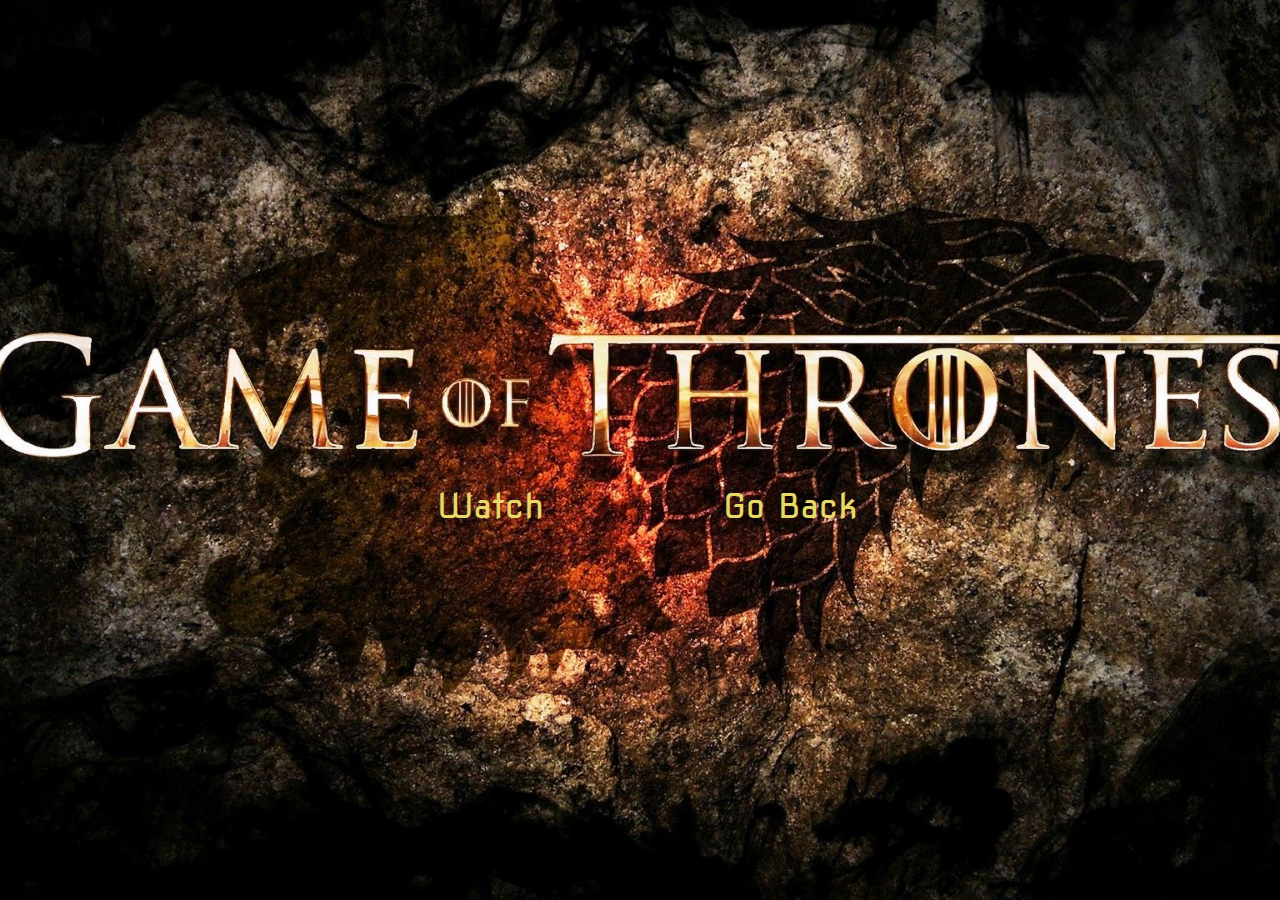
<file: getyourhouse.html>
<!DOCTYPE html>
<html>
  <head>
    <title>Explore Seasons</title>
    <link rel="shortcut icon" href="images/favicon.png" type="image/png" />
    <link type="text/css" rel="stylesheet" href="css/getyourhouse.css" />
    <link rel="stylesheet" href="https://cdnjs.cloudflare.com/ajax/libs/font-awesome/6.4.0/css/all.min.css">
    <link
      rel="stylesheet"
      type="text/css"
      href="https://fonts.googleapis.com/css?family=Open Sans"
    />
  </head>
  <body>
    <section class="bg">
      <div class="container">
       
          <a href="game.html" class="btn">Watch</a>
          <a href="index.html" id="back" class="btn">Go Back</a>
        
      </div>
    </section>
  </body>
</html>
</file>
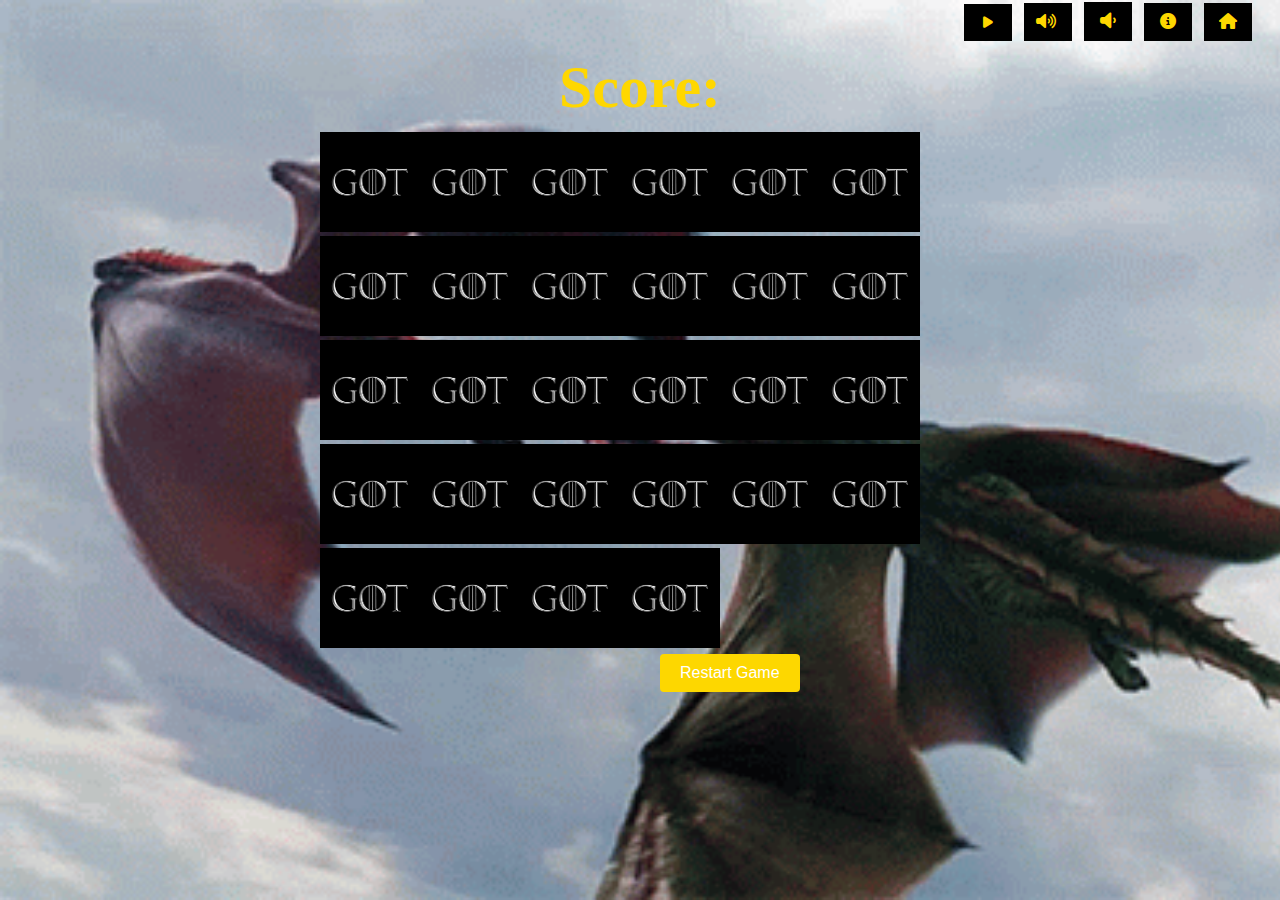
<file: memo.html>
<!DOCTYPE html>
<html lang="en" dir="ltr">
<head>
  <meta charset="UTF-8">
  <title>Memory Game</title>
  <link rel="stylesheet" href="css/memo.css"></link>
  <script src="scripts/app.js" charset="utf-8"></script>
  <link rel="stylesheet" href="https://cdnjs.cloudflare.com/ajax/libs/font-awesome/6.4.0/css/all.min.css">
  
  <link rel="shortcut icon" href="images/favicon.png" type="image/png">
 
  <link rel="shortcut icon" type="image/png" href="images/blank.png"/>
  <style>
    
  </style>
</head>
<body>
  <section class="bg">

  <div class="player"> 
    <button class="play" onclick="togglePlayPause()">
      <i id="playPauseIcon" class="fas fa-play"></i>
  </button>
     
      <button
        class="volup" onclick="document.getElementById('player').volume += 0.1">
        <i class="fas fa-volume-up"></i>
      </button>
      <button
        class="voldown" onclick="document.getElementById('player').volume -= 0.1">
        <i class="fas fa-volume-down"></i>
      </button>
      <button class="about"><a href="./about.html">
        <i class="fas fa-info-circle"></i></a>
    </button>
    <button class="goback"><a href="./index.html"><i class="fas fa-home"></i></a></button> 
    
  </div>
  <audio
  autoplay loop
  src="audio/got1.mp3" id="player">
      Your browser does not support the
       element.
</audio>



  <h1 style="padding: 10px 100px;
  align-items: center;
  margin: auto;
  text-align: center;
  font-size: 60px;
  color:gold;">
  Score:<span id="result"></span></h1>

  <section>

  <div class="grid">
      
  </div>
  <button id="restartButton">Restart Game</button>
</section>

</section>
  
<script>
  var isPlaying = false;

  function togglePlayPause() {
      var player = document.getElementById('player');
      var playPauseIcon = document.getElementById('playPauseIcon');

      if (isPlaying) {
          player.pause();
          playPauseIcon.classList.remove('fa-pause');
          playPauseIcon.classList.add('fa-play');
      } else {
          player.play();
          playPauseIcon.classList.remove('fa-play');
          playPauseIcon.classList.add('fa-pause');
      }

      isPlaying = !isPlaying;
  }
</script>
</body>
</html>
</file>
<file: css/getyourhouse.css>
@import url("https://fonts.googleapis.com/css2?family=Nova+Square&display=swap");
* {
  margin: 0%;
  padding: 0%;
  box-sizing: border-box;
  font-size: 62.5%;
  font-family: "Nova Square", cursive;
}
.bg {
  background-image: url(../images/mainpic.jpg);
  background-size: cover;
  height: 100vh;
  background-repeat: no-repeat;
  background-position: center;
}

h1 {
  text-align: center;
  font-size: 5.4rem;
  color: silver;
}

.h2 {
  font-size: 4.2rem;
  margin-bottom: 4 rem;
}

.container {
 
  width: 100vw;
  height: 100vh;
  display: flex;
  justify-content: center;
  margin-top:50px;
  align-items: center;
  max-width: 88rem;
  margin: 0 auto;
  
  padding: 2rem;
  flex-direction: row;
}

.flex-column {
  display: flex;
  flex-direction: column;
}
.flex-center {
  justify-content: center;
  align-items: center;
}
.justify-center {
  justify-content: center;
}

.text-center {
  text-align: center;
}

.hidden {
  display: none;
}
.btn {
  
  font-size: 3.4rem;
  padding: 2rem 0;
  width: 30rem;
  text-align: center;
  margin-bottom: 1rem;
  text-decoration: none;
  color: rgb(230, 217, 102);
  background: linear-gradient(
    90deg,
    rgb(rgb241, 210, 30) 0%,
    rgb(241, 210, 30) 100%
  );
  border-radius: 4px;
  margin-top:120px;
}
.btn:hover {
  cursor: pointer;
  box-shadow: 0 0.4rem 1.4rem 0 rgb(241, 210, 30);
  font-weight: bold;
  transition: transform 150ms;
  transform: scale(1.03);
}
.hat {
  transition: transform 0.2s;
  align-items: center;
  justify-content: center;
  margin: 0%;
  padding: 0%;
  width: 250px;
}
.hat:hover {
  transform: scale(0.9);
}
</file>
<file: css/memo.css>
* {
  margin: 0%;
  padding: 0%;
}
.bg {
  /* background-image: url(../images/g0.jpg);
  background-position: center;
  background-repeat: no-repeat;
  background-size: cover;
  height: 100vh; */

  background-image: url('../images/gif2.gif');
  background-repeat: no-repeat;
  background-attachment: fixed;
  background-size: cover;
  height: 100vh;
}

.grid {
  display: flex;
  flex-wrap: wrap;
  width: auto;
  height: auto;
  display: block;
  margin-left: auto;
  margin-right: auto;
  width: 50%;
}

.h1 span {
  margin-left: auto;
  margin-right: auto;
  display: block;
  text-align: center;
  justify-content: center;
  width: 50px;
  padding: 10px 50px;
  color: brown;
}
.player {
  align-items: center;
  justify-content: center;
  margin-left: auto;
  /* margin-right: 500px; */
  width: 25%;
  height: max-content;
}
.player a.goback {
  display: inline-block;
  /* vertical-align: middle;  */

}
.play,
.pause,
.volup,
.voldown,
.about,
.goback {
  background-color: black;
  box-shadow: rgb(224, 224, 40);
  color: gold;
  font-size: medium;

  border: black;
  width: 15%;
  padding: 10px 10px;
  margin: 2px 4px;
  transition: transform 0.5s;
}
.play:hover,
.pause:hover,
.volup:hover,
.voldown:hover,
.about:hover,
.goback:hover {
  transform: scale(1);
  background-color: rgb(206, 210, 233);
  color: black;
}
.play {
  font-size: small;
  padding: 11px 10px;
}
.volup {
  padding: 10px 10px 10px 5px;
}
.voldown {
  font-size: large;
  padding: 9px 10px;
}
.fa-home {
  text-decoration: none;
  color: rgb(253, 215, 0);
}
.fa-info-circle {
  text-decoration: none;
  color: rgb(253, 215, 0);
}

@media only screen and (max-width: 600px) {
  #result {
    padding: 500px 50px;
  }

  .play,
  .pause,
  .volup,
  .voldown {
    padding: 15px 20px;
  }
  .button {
    width: 100px;
    padding: 15px 0px;
    margin: 4px 2px;
    font-size: medium;
    border-radius: 4px;
    

  }
  .player {
    display: flex;
    flex-direction: row;
    width: auto;
  }
}
#restartButton {
  margin-top: 2px;
  background-color: rgb(253, 215, 0); 
  color: white; 
  padding: 10px 20px; 
  font-size: 16px; 
  border: none; 
  border-radius: 4px; 
  cursor: pointer; 
  margin-left:660px;
}

#restartButton:hover {
  background-color: #c3c3c3; 
  color:black;
}
</file>
